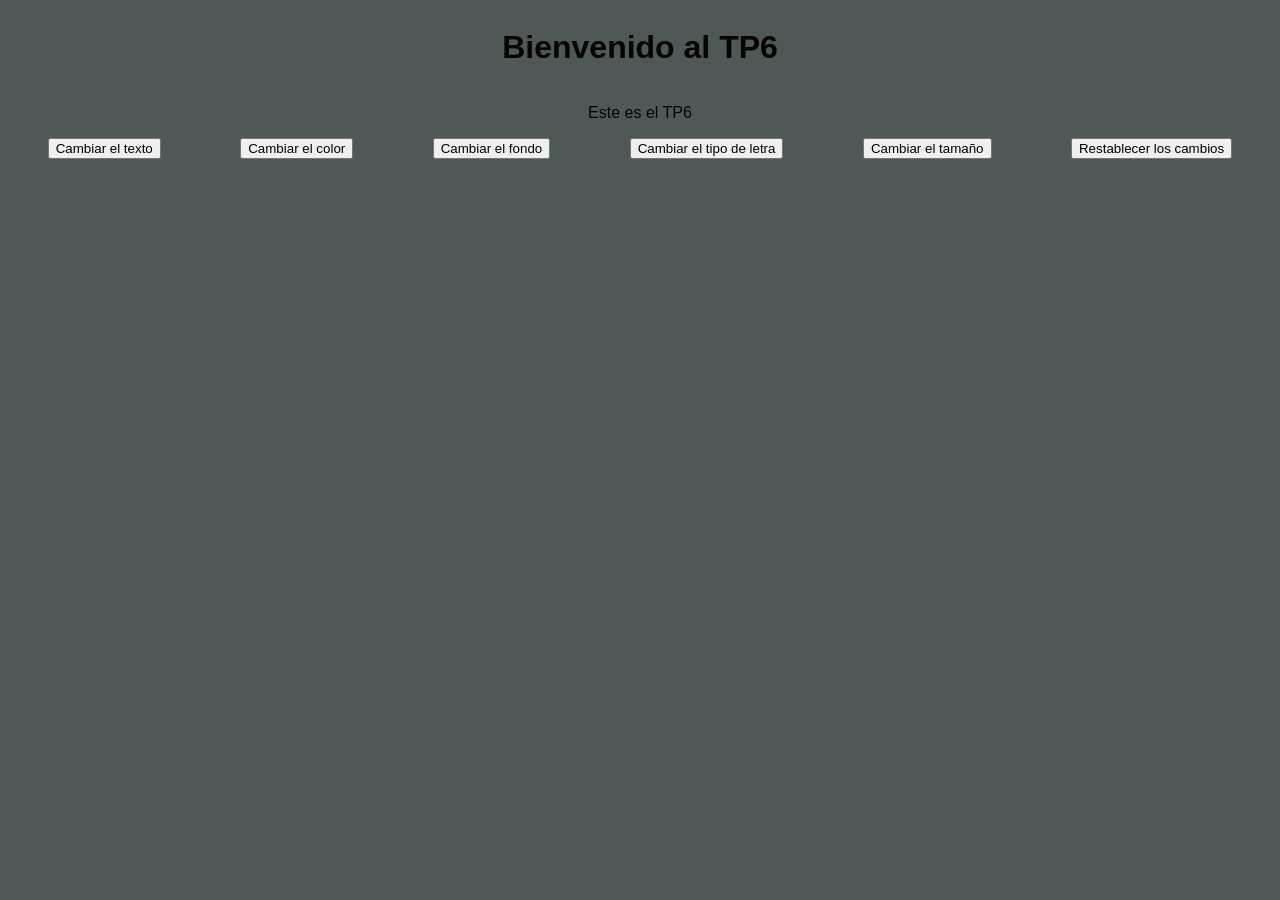
<file: TP6/index.html>
<!DOCTYPE html>
<html lang="en">
<head>
    <meta charset="UTF-8">
    <meta name="viewport" content="width=device-width, initial-scale=1.0">
    <title>Document</title>
    <link rel="stylesheet" href="style.css">
</head>
<body>
    <h1 id="title">Bienvenido al TP6</h1>
    <p id="parrafo">Este es el TP6</p>
    <div>
        <button id="btnTexto">Cambiar el texto</button>
        <button id="btnColor">Cambiar el color</button>
        <button id="btnFondo">Cambiar el fondo</button>
        <button id="btnLetra">Cambiar el tipo de letra</button>
        <button id="btnTamaño">Cambiar el tamaño</button>
        <button id="btnReiniciar">Restablecer los cambios</button>
    </div>
</body>
<script src="app.js"></script>
</html>
</file>
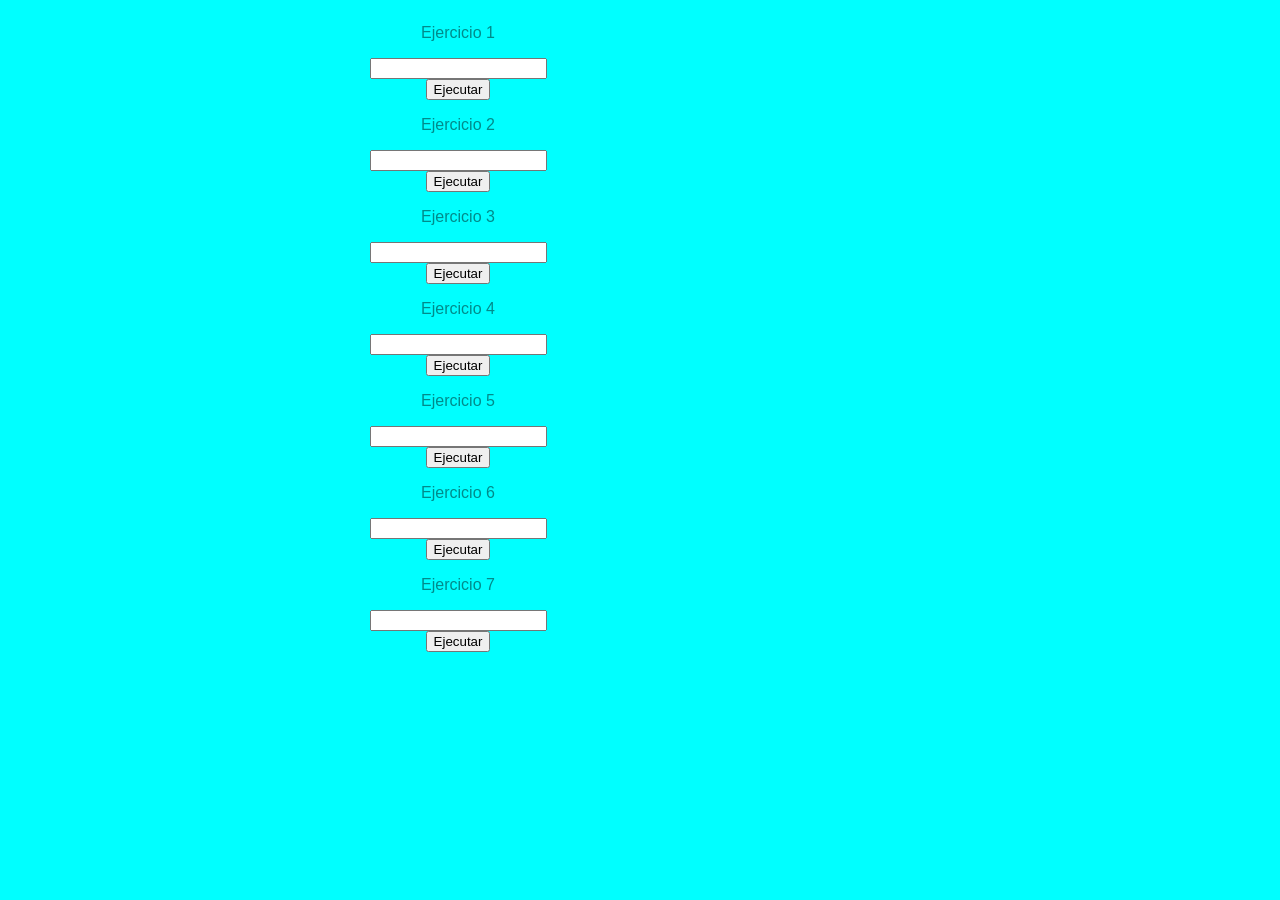
<file: TP8/index.html>
<!DOCTYPE html>
<html lang="en">
<head>
    <meta charset="UTF-8">
    <meta name="viewport" content="width=device-width, initial-scale=1.0">
    <title>Document</title>
    <link rel="stylesheet" href="style.css">
</head>
<body>
    <p id="Ej1">Ejercicio 1</p>
    <input type="text" name="" id="inputEj1">
    <button id="botonEj1">Ejecutar</button>
    <p id="Ej2">Ejercicio 2</p>
    <input type="text" name="" id="inputEj2">
    <button id="botonEj2">Ejecutar</button>
    <p id="Ej3">Ejercicio 3</p>
    <input type="text" name="" id="inputEj3">
    <button id="botonEj3">Ejecutar</button>
    <p id="Ej4">Ejercicio 4</p>
    <input type="text" name="" id="inputEj4">
    <button id="botonEj4">Ejecutar</button>
    <p id="Ej5">Ejercicio 5</p>
    <input type="text" name="" id="inputEj5">
    <button id="botonEj5">Ejecutar</button>
    <p id="Ej6">Ejercicio  6</p>
    <input type="text" name="" id="inputEj6">
    <button id="botonEj6">Ejecutar</button>
    <p id="Ej7">Ejercicio 7</p>
    <input type="text" name="" id="inputEj7">
    <button id="botonEj7">Ejecutar</button>
</body>
<script src="app.js"></script>
</html>
</file>
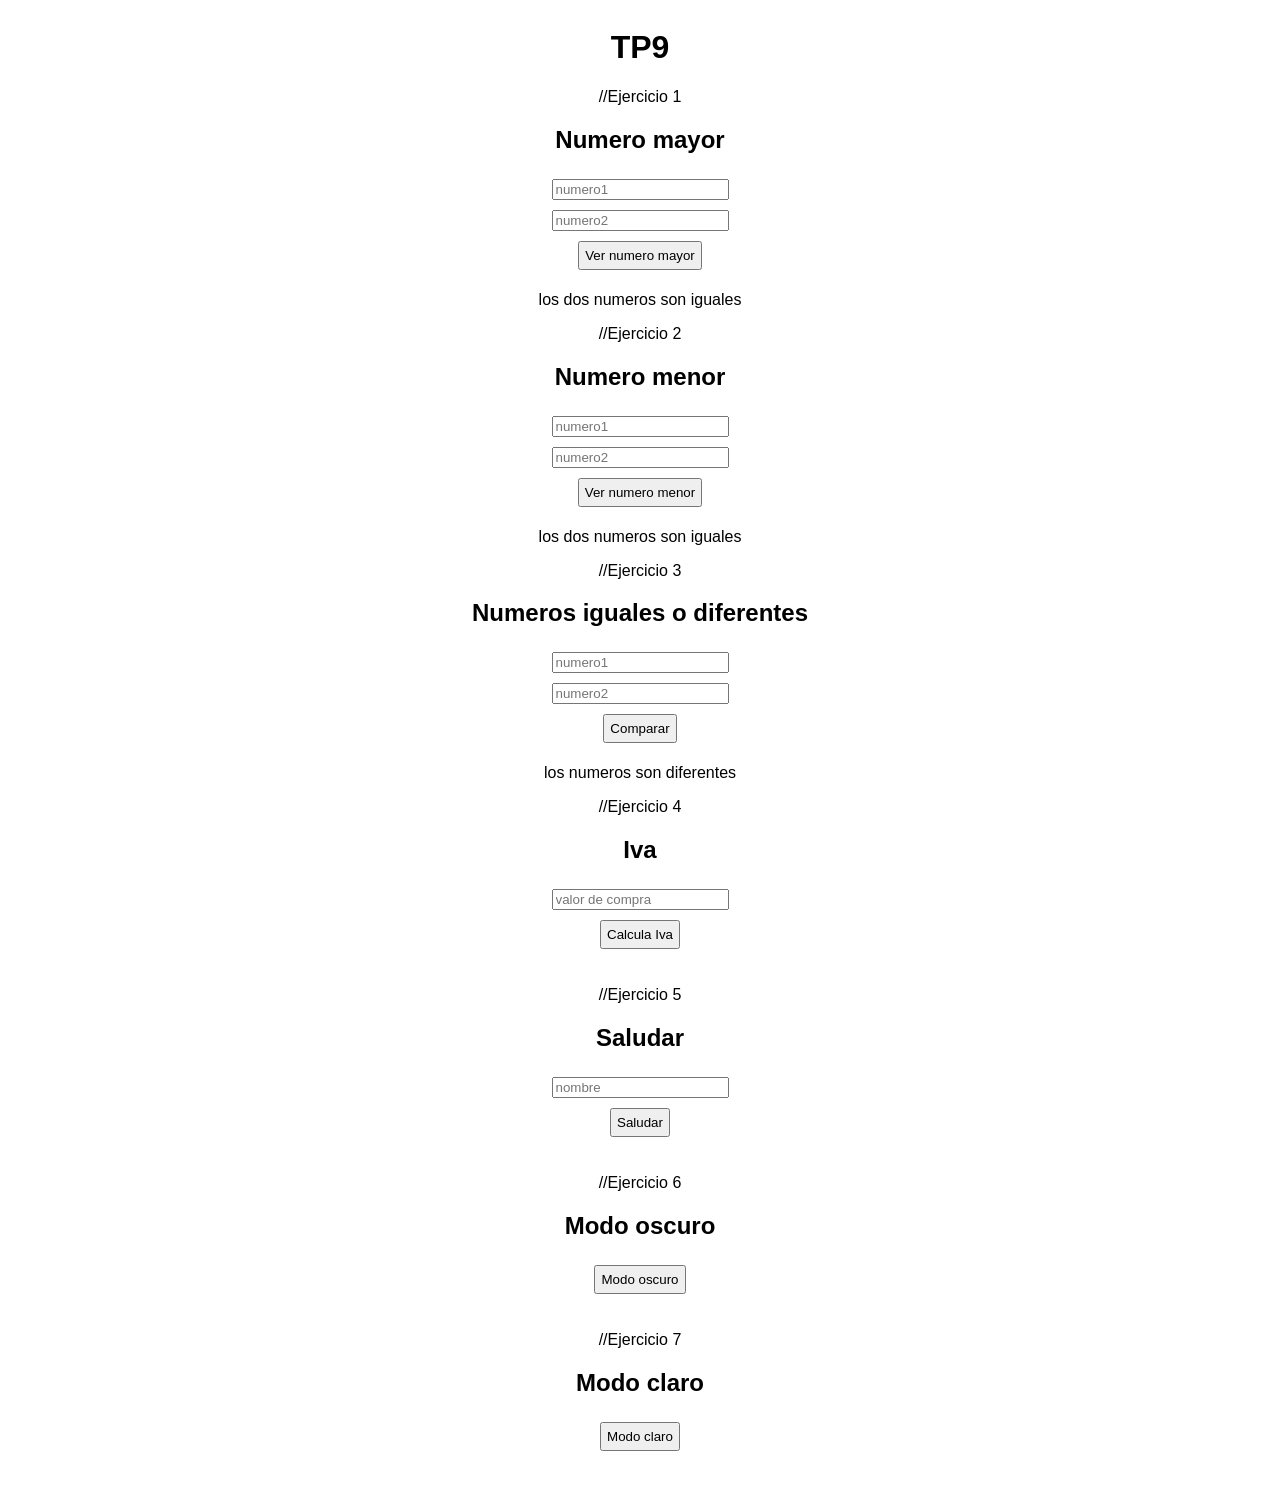
<file: TP9/index.html>
<!DOCTYPE html>
<html lang="en">
<head>
    <meta charset="UTF-8">
    <meta name="viewport" content="width=device-width, initial-scale=1.0">
    <title>Document</title>
    <link rel="stylesheet" href="style.css">
</head>
<body>
    <h1>TP9</h1>
    //Ejercicio 1 
    <h2>Numero mayor</h2>
    <input type="number" id="numero1" placeholder="numero1">
    <input type="number" id="numero2" placeholder="numero2">
    <button onclick="numeroMayor">Ver numero mayor</button>
    <p id="resultado1"></p>

    //Ejercicio 2
    <h2>Numero menor</h2>
    <input type="number" id="numero3" placeholder="numero1">
    <input type="number" id="numero4" placeholder="numero2">
    <button onclick="numeroMenor">Ver numero menor</button>
    <p id="resultado2"></p>

    //Ejercicio 3
    <h2>Numeros iguales o diferentes </h2>
    <input type="number" id="numero5" placeholder="numero1">
    <input type="number" id="numero6" placeholder="numero2">
    <button onclick="compararNumeros">Comparar</button>
    <p id="resultado3"></p>

    //Ejercicio 4
    <h2>Iva</h2>
    <input type="number" id="compra" placeholder="valor de compra">
    <button onclick="calcularIva">Calcula Iva</button>
    <p id="resultado4"></p>

    //Ejercicio 5
    <h2>Saludar</h2>
    <input type="text" id="nombre" placeholder="nombre">
    <button onclick="saludar">Saludar</button>
    <p id="resultado5"></p>

    //Ejercicio 6
    <h2>Modo oscuro</h2>
    <button onclick="modoOscuro">Modo oscuro</button>
    <p id="resultado6"></p>

    //Ejercicio 7
    <h2>Modo claro</h2>
    <button onclick="modoClaro">Modo claro</button>
    <p id="resultado7"></p>
</body>
<script src="app.js"></script>
</html>
</file>
<file: TP6/style.css>
body{
    background-color: rgb(80, 87, 87);
    color: rgb(4, 4, 5);
    font-family: Arial, Helvetica, sans-serif;
    display: flex;
    flex-direction: column;
    justify-content: center;
    align-items: center;
}
.p{
   font-size: 15px;
   color: rgb(0, 0, 0); 
}
.button{
    background-color: rgb(80, 87, 87);
    color: rgb(11, 11, 12);
    padding: 10px;
    border: none rgb(220, 216, 216);
    border-radius: 10px;
}
.button:hover{
    background-color: gray;
    transition: 0.5s;
    transform: rotate(10deg);
}
div{
    display: flex;
    justify-content: space-around;
    width: 100%;
}
</file>
<file: TP8/style.css>
body{
    font-family: Arial, Helvetica, sans-serif;
    background-color:cyan;
    color: darkcyan;
    display: flex;
    justify-content: center;
    align-items: center;
    flex-direction: column;
    width: 100vh;
}
</file>
<file: TP9/style.css>
body {
    display: flex;
    align-items: center;
    flex-direction: column;
    background-color: white;
    color: black;
    font-family: Arial, Helvetica, sans-serif;
}
input {
    margin: 5px;
}
button {
    margin: 5px;
    padding: 5px;
}
</file>
